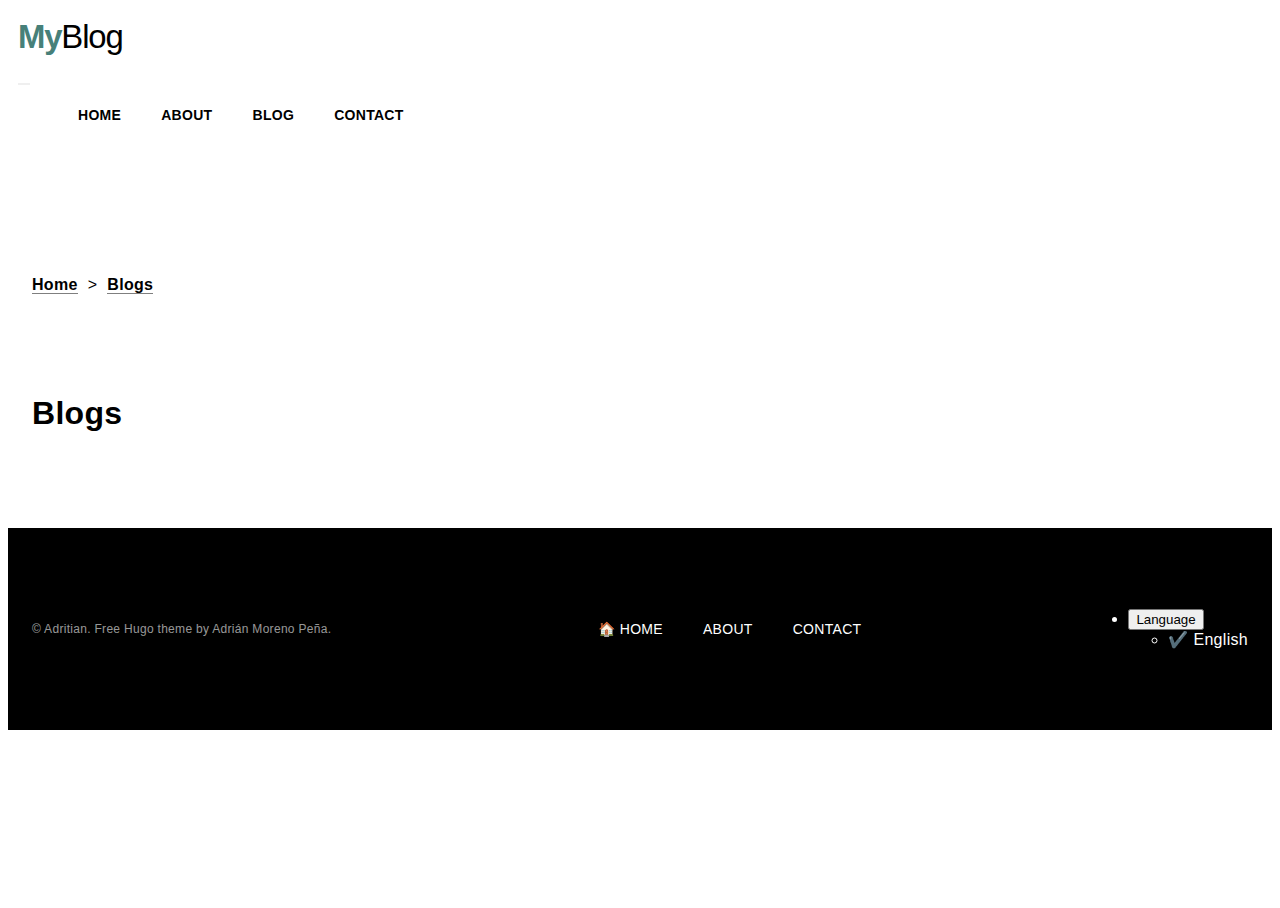
<file: blogs/index.html>
<!DOCTYPE html>
<html lang="en">

<head>
  <meta charset="UTF-8"/>
<meta name="viewport" content="width=device-width, initial-scale=1.0"/>
<meta http-equiv="X-UA-Compatible" content="ie=edge"/>
<meta name="theme-color" content="#478079"/>

<title>Demo site for Adritian - a high performance hugo theme by Adrián Moreno</title>
<meta name="description" content='This hugo theme (Adritian) is based on Bootstrap and has features that make it suitable for a personal site, a portfolio or other kind of Single Page Applications.'>
<meta name="generator-mode" content='production'>
<style data-generator="critical-css">
</style>
  <link rel="stylesheet" href="https://www.adrianmoreno.info/scss/menu.min.ad0a2d74254462bac3ae754369762d474de181bfc9c749131249c21a5c27fdf2.css" integrity="sha256-rQotdCVEYrrDrnVDaXYtR03hgb/Jx0kTEknCGlwn/fI=" crossorigin="anonymous"/>
  <link rel="stylesheet" href="https://www.adrianmoreno.info/scss/bootstrap/bootstrap.min.4fc8ead603347c39fc9851e493e4a42fd6c2363ba526c4f00d8f0d3d8cde1e05.css" integrity="sha256-T8jq1gM0fDn8mFHkk&#43;SkL9bCNjulJsTwDY8NPYzeHgU=" crossorigin="anonymous"/>

<link
  rel="preload"
  href="/css/bundle.min.59436b23254ef202d47bff85e7c94da98454f941a5962a57d681baa09501566b.css"
  as="style"
  onload="this.onload=null;this.rel='stylesheet'"
  integrity="sha256-WUNrIyVO8gLUe/+F58lNqYRU+UGllipX1oG6oJUBVms="
    crossorigin="anonymous"
/>
<noscript>
  <link 
    rel="stylesheet"
    href="/css/bundle.min.59436b23254ef202d47bff85e7c94da98454f941a5962a57d681baa09501566b.css"
    integrity="sha256-WUNrIyVO8gLUe/+F58lNqYRU+UGllipX1oG6oJUBVms="
    crossorigin="anonymous"
  />
</noscript>

<script src='https://www.adrianmoreno.info/js/library/lozad.min.js'></script>

 

</head>

<body>
  

<header class="header fixed-top rad-animation-group" id="header">
  <div class="container rad-fade-in">
    <nav class="navbar navbar-expand-lg navbar-light p-0">
      <div class="container-fluid">
        <a class="navbar-brand mx-auto" href="https://www.adrianmoreno.info/">
          <span>My</span>
          <span>Blog</span>
        </a>
        <button
          class="navbar-toggler collapsed"
          type="button"
          data-bs-toggle="collapse"
          data-bs-target="#navbarSupportedContent, #header"
          aria-controls="navbarSupportedContent"
          aria-expanded="false"
          aria-label="Toggle navigation"
        >
          <span class="navbar-toggler-icon"></span>
        </button>
        <div class="collapse navbar-collapse" id="navbarSupportedContent">
          <ul class="navbar-nav ml-lg-auto">
            <li class="nav-item">
              <a class="nav-link active" href="https://www.adrianmoreno.info/">HOME</a>
            </li>
            
            <li class="nav-item">
              <a data-scroll class="nav-link" href="/#about"
                >ABOUT</a
              >
            </li>
            
            <li class="nav-item">
              <a data-scroll class="nav-link" href="/blog"
                >BLOG</a
              >
            </li>
            
            <li class="nav-item">
              <a data-scroll class="nav-link" href="/#contact"
                >CONTACT</a
              >
            </li>
            
          </ul>
        </div>
      </div>
    </nav>
  </div>
</header>


<section id="breadcrumb-bar" class="breadcrumb-bar container">
        <ul class="breadcrumbs">
            <li class="breadcrum-item"><span><a href="/">Home</a></span></li><li class="breadcrum-item"><span><a href="/blogs">Blogs</a></span></li></ul>
</section>


  <main class="list"> 
    <section class="container section">
      <h1>Blogs</h1>
      <ul>
        
        
          
        
          
        
          
        
          
        
          
        
          
        
          
        
          
        
          
        
      </ul>
    </section>
  </main>

  <footer class="footer">
  <div class="container">
    <div class="footer__left">
      <div class="footer__copy">
        © Adritian. Free Hugo theme by Adrián Moreno Peña.
      </div>
    </div>
    <div class="footer__links">
      <ul class="navbar-nav ">
        <li class="nav-item">
            <a class="nav-link" href="https://www.adrianmoreno.info/">🏠 HOME</a>
        </li>
        
        <li class="nav-item">
          <a class="nav-link" href="/#about">ABOUT</a>
        </li>
        
        <li class="nav-item">
          <a class="nav-link" href="/#contact">CONTACT</a>
        </li>
        
      </ul>
    </div>
    <div class="footer__right">
      
      <nav class="language-selector">
        <ul>
          
            
            <li class="dropdown">
              <button type="button" class="dropdown__title" aria-expanded="false" aria-controls="languages-dropdown">
                <span class="label">Language</span>    
              </button>
            <ul class="dropdown__menu" id="languages-dropdown">
              <li class="current"><span>✔️ English</span></li>
              
              
            
              
              
            </ul>
          </li>
        </ul>
      </nav>
      
    </div>
  </div>
</footer>
 <script>
  window.addEventListener("load", function() {
    try{
      var observer = window.lozad(".lozad", {
        rootMargin: window.innerHeight / 2 + "px 0px",
        threshold: 0.01
      }); 
      observer.observe();
    } catch(e) {
      console.error(e);
    }
  });
</script>
<script defer src='https://www.adrianmoreno.info/js/rad-animations.js'></script>
<script defer src='https://www.adrianmoreno.info/js/library/smooth-scroll.polyfills.min.js'></script>
<script defer src='https://www.adrianmoreno.info/js/sticky-header.js'></script>
<script defer src='https://www.adrianmoreno.info/js/smooth-scroll-init.js'></script>
<script defer src='https://www.adrianmoreno.info/js/library/bootstrap.min.js'></script>





<script>
  window.si = window.si || function () { (window.siq = window.siq || []).push(arguments); };
</script>



</body>

</html>
</file>
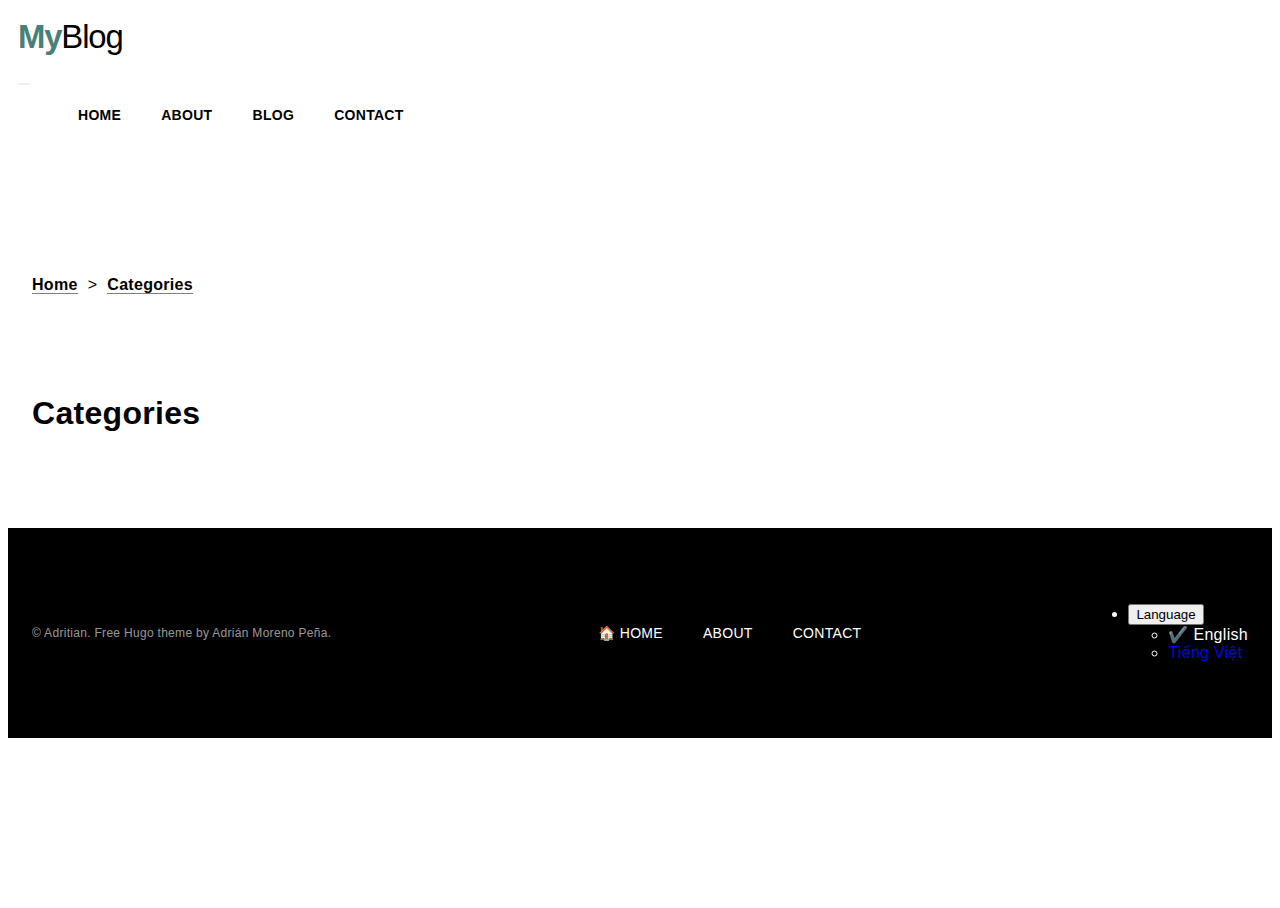
<file: categories/index.html>
<!DOCTYPE html>
<html lang="en">

<head>
  <meta charset="UTF-8"/>
<meta name="viewport" content="width=device-width, initial-scale=1.0"/>
<meta http-equiv="X-UA-Compatible" content="ie=edge"/>
<meta name="theme-color" content="#478079"/>

<title>Demo site for Adritian - a high performance hugo theme by Adrián Moreno</title>
<meta name="description" content='This hugo theme (Adritian) is based on Bootstrap and has features that make it suitable for a personal site, a portfolio or other kind of Single Page Applications.'>
<meta name="generator-mode" content='production'>
<style data-generator="critical-css">
</style>
  <link rel="stylesheet" href="https://www.adrianmoreno.info/scss/menu.min.ad0a2d74254462bac3ae754369762d474de181bfc9c749131249c21a5c27fdf2.css" integrity="sha256-rQotdCVEYrrDrnVDaXYtR03hgb/Jx0kTEknCGlwn/fI=" crossorigin="anonymous"/>
  <link rel="stylesheet" href="https://www.adrianmoreno.info/scss/bootstrap/bootstrap.min.4fc8ead603347c39fc9851e493e4a42fd6c2363ba526c4f00d8f0d3d8cde1e05.css" integrity="sha256-T8jq1gM0fDn8mFHkk&#43;SkL9bCNjulJsTwDY8NPYzeHgU=" crossorigin="anonymous"/>

<link
  rel="preload"
  href="/css/bundle.min.59436b23254ef202d47bff85e7c94da98454f941a5962a57d681baa09501566b.css"
  as="style"
  onload="this.onload=null;this.rel='stylesheet'"
  integrity="sha256-WUNrIyVO8gLUe/+F58lNqYRU+UGllipX1oG6oJUBVms="
    crossorigin="anonymous"
/>
<noscript>
  <link 
    rel="stylesheet"
    href="/css/bundle.min.59436b23254ef202d47bff85e7c94da98454f941a5962a57d681baa09501566b.css"
    integrity="sha256-WUNrIyVO8gLUe/+F58lNqYRU+UGllipX1oG6oJUBVms="
    crossorigin="anonymous"
  />
</noscript>

<script src='https://www.adrianmoreno.info/js/library/lozad.min.js'></script>

 

</head>

<body>
  

<header class="header fixed-top rad-animation-group" id="header">
  <div class="container rad-fade-in">
    <nav class="navbar navbar-expand-lg navbar-light p-0">
      <div class="container-fluid">
        <a class="navbar-brand mx-auto" href="https://www.adrianmoreno.info/">
          <span>My</span>
          <span>Blog</span>
        </a>
        <button
          class="navbar-toggler collapsed"
          type="button"
          data-bs-toggle="collapse"
          data-bs-target="#navbarSupportedContent, #header"
          aria-controls="navbarSupportedContent"
          aria-expanded="false"
          aria-label="Toggle navigation"
        >
          <span class="navbar-toggler-icon"></span>
        </button>
        <div class="collapse navbar-collapse" id="navbarSupportedContent">
          <ul class="navbar-nav ml-lg-auto">
            <li class="nav-item">
              <a class="nav-link active" href="https://www.adrianmoreno.info/">HOME</a>
            </li>
            
            <li class="nav-item">
              <a data-scroll class="nav-link" href="/#about"
                >ABOUT</a
              >
            </li>
            
            <li class="nav-item">
              <a data-scroll class="nav-link" href="/blog"
                >BLOG</a
              >
            </li>
            
            <li class="nav-item">
              <a data-scroll class="nav-link" href="/#contact"
                >CONTACT</a
              >
            </li>
            
          </ul>
        </div>
      </div>
    </nav>
  </div>
</header>


<section id="breadcrumb-bar" class="breadcrumb-bar container">
        <ul class="breadcrumbs">
            <li class="breadcrum-item"><span><a href="/">Home</a></span></li><li class="breadcrum-item"><span><a href="/categories">Categories</a></span></li></ul>
</section>


  <main class="list"> 
    <section class="container section">
      <h1>Categories</h1>
      <ul>
        
        
      </ul>
    </section>
  </main>

  <footer class="footer">
  <div class="container">
    <div class="footer__left">
      <div class="footer__copy">
        © Adritian. Free Hugo theme by Adrián Moreno Peña.
      </div>
    </div>
    <div class="footer__links">
      <ul class="navbar-nav ">
        <li class="nav-item">
            <a class="nav-link" href="https://www.adrianmoreno.info/">🏠 HOME</a>
        </li>
        
        <li class="nav-item">
          <a class="nav-link" href="/#about">ABOUT</a>
        </li>
        
        <li class="nav-item">
          <a class="nav-link" href="/#contact">CONTACT</a>
        </li>
        
      </ul>
    </div>
    <div class="footer__right">
      
      <nav class="language-selector">
        <ul>
          
            
            <li class="dropdown">
              <button type="button" class="dropdown__title" aria-expanded="false" aria-controls="languages-dropdown">
                <span class="label">Language</span>    
              </button>
            <ul class="dropdown__menu" id="languages-dropdown">
              <li class="current"><span>✔️ English</span></li>
              
              
            
              
              
              <li><a class="translation" title="Tiếng Việt" href="https://www.adrianmoreno.info/vi/categories/">Tiếng Việt</a></li>
              
            </ul>
          </li>
        </ul>
      </nav>
      
    </div>
  </div>
</footer>
 <script>
  window.addEventListener("load", function() {
    try{
      var observer = window.lozad(".lozad", {
        rootMargin: window.innerHeight / 2 + "px 0px",
        threshold: 0.01
      }); 
      observer.observe();
    } catch(e) {
      console.error(e);
    }
  });
</script>
<script defer src='https://www.adrianmoreno.info/js/rad-animations.js'></script>
<script defer src='https://www.adrianmoreno.info/js/library/smooth-scroll.polyfills.min.js'></script>
<script defer src='https://www.adrianmoreno.info/js/sticky-header.js'></script>
<script defer src='https://www.adrianmoreno.info/js/smooth-scroll-init.js'></script>
<script defer src='https://www.adrianmoreno.info/js/library/bootstrap.min.js'></script>





<script>
  window.si = window.si || function () { (window.siq = window.siq || []).push(arguments); };
</script>



</body>

</html>
</file>
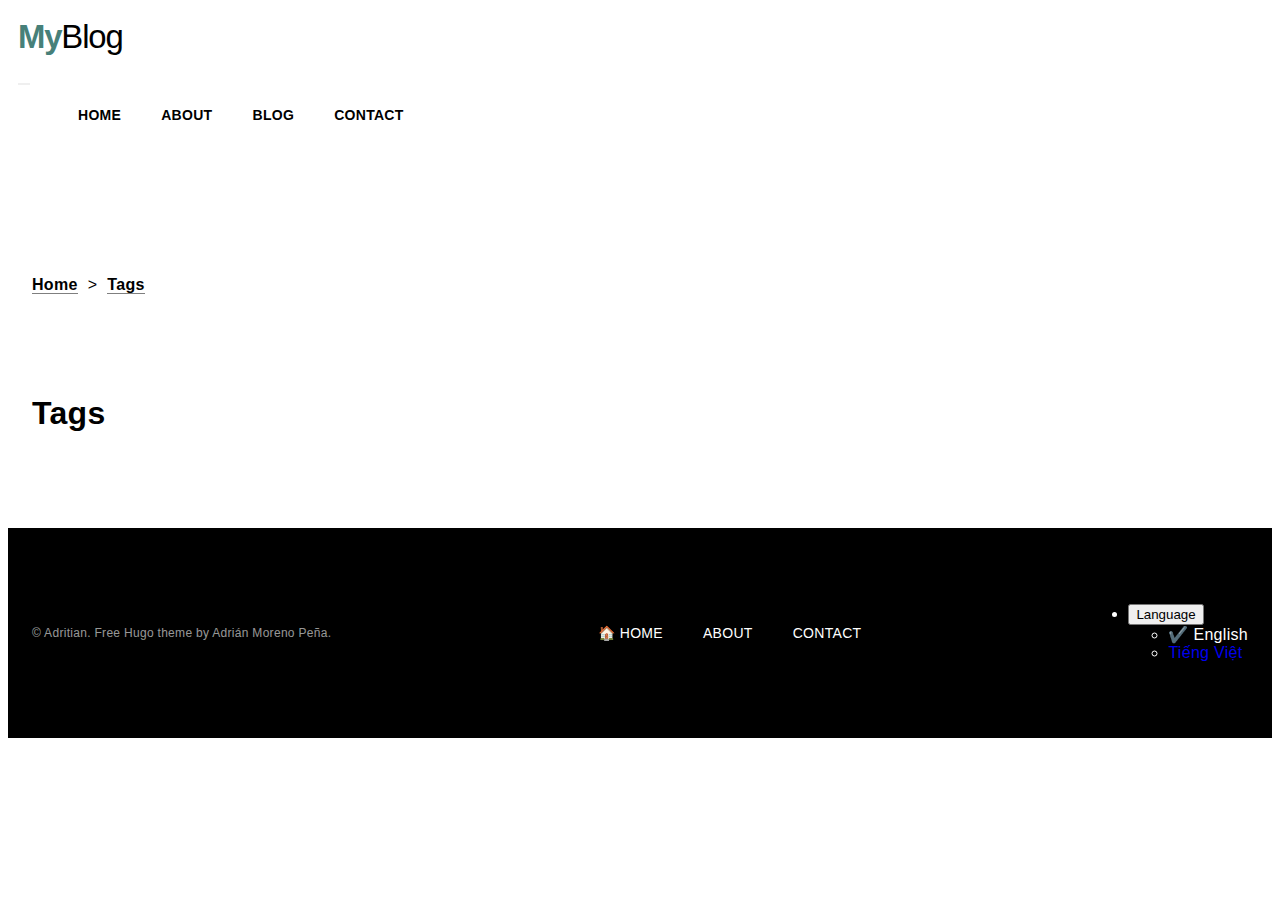
<file: tags/index.html>
<!DOCTYPE html>
<html lang="en">

<head>
  <meta charset="UTF-8"/>
<meta name="viewport" content="width=device-width, initial-scale=1.0"/>
<meta http-equiv="X-UA-Compatible" content="ie=edge"/>
<meta name="theme-color" content="#478079"/>

<title>Demo site for Adritian - a high performance hugo theme by Adrián Moreno</title>
<meta name="description" content='This hugo theme (Adritian) is based on Bootstrap and has features that make it suitable for a personal site, a portfolio or other kind of Single Page Applications.'>
<meta name="generator-mode" content='production'>
<style data-generator="critical-css">
</style>
  <link rel="stylesheet" href="https://www.adrianmoreno.info/scss/menu.min.ad0a2d74254462bac3ae754369762d474de181bfc9c749131249c21a5c27fdf2.css" integrity="sha256-rQotdCVEYrrDrnVDaXYtR03hgb/Jx0kTEknCGlwn/fI=" crossorigin="anonymous"/>
  <link rel="stylesheet" href="https://www.adrianmoreno.info/scss/bootstrap/bootstrap.min.4fc8ead603347c39fc9851e493e4a42fd6c2363ba526c4f00d8f0d3d8cde1e05.css" integrity="sha256-T8jq1gM0fDn8mFHkk&#43;SkL9bCNjulJsTwDY8NPYzeHgU=" crossorigin="anonymous"/>

<link
  rel="preload"
  href="/css/bundle.min.59436b23254ef202d47bff85e7c94da98454f941a5962a57d681baa09501566b.css"
  as="style"
  onload="this.onload=null;this.rel='stylesheet'"
  integrity="sha256-WUNrIyVO8gLUe/+F58lNqYRU+UGllipX1oG6oJUBVms="
    crossorigin="anonymous"
/>
<noscript>
  <link 
    rel="stylesheet"
    href="/css/bundle.min.59436b23254ef202d47bff85e7c94da98454f941a5962a57d681baa09501566b.css"
    integrity="sha256-WUNrIyVO8gLUe/+F58lNqYRU+UGllipX1oG6oJUBVms="
    crossorigin="anonymous"
  />
</noscript>

<script src='https://www.adrianmoreno.info/js/library/lozad.min.js'></script>

 

</head>

<body>
  

<header class="header fixed-top rad-animation-group" id="header">
  <div class="container rad-fade-in">
    <nav class="navbar navbar-expand-lg navbar-light p-0">
      <div class="container-fluid">
        <a class="navbar-brand mx-auto" href="https://www.adrianmoreno.info/">
          <span>My</span>
          <span>Blog</span>
        </a>
        <button
          class="navbar-toggler collapsed"
          type="button"
          data-bs-toggle="collapse"
          data-bs-target="#navbarSupportedContent, #header"
          aria-controls="navbarSupportedContent"
          aria-expanded="false"
          aria-label="Toggle navigation"
        >
          <span class="navbar-toggler-icon"></span>
        </button>
        <div class="collapse navbar-collapse" id="navbarSupportedContent">
          <ul class="navbar-nav ml-lg-auto">
            <li class="nav-item">
              <a class="nav-link active" href="https://www.adrianmoreno.info/">HOME</a>
            </li>
            
            <li class="nav-item">
              <a data-scroll class="nav-link" href="/#about"
                >ABOUT</a
              >
            </li>
            
            <li class="nav-item">
              <a data-scroll class="nav-link" href="/blog"
                >BLOG</a
              >
            </li>
            
            <li class="nav-item">
              <a data-scroll class="nav-link" href="/#contact"
                >CONTACT</a
              >
            </li>
            
          </ul>
        </div>
      </div>
    </nav>
  </div>
</header>


<section id="breadcrumb-bar" class="breadcrumb-bar container">
        <ul class="breadcrumbs">
            <li class="breadcrum-item"><span><a href="/">Home</a></span></li><li class="breadcrum-item"><span><a href="/tags">Tags</a></span></li></ul>
</section>


  <main class="list"> 
    <section class="container section">
      <h1>Tags</h1>
      <ul>
        
        
          
        
          
        
          
        
      </ul>
    </section>
  </main>

  <footer class="footer">
  <div class="container">
    <div class="footer__left">
      <div class="footer__copy">
        © Adritian. Free Hugo theme by Adrián Moreno Peña.
      </div>
    </div>
    <div class="footer__links">
      <ul class="navbar-nav ">
        <li class="nav-item">
            <a class="nav-link" href="https://www.adrianmoreno.info/">🏠 HOME</a>
        </li>
        
        <li class="nav-item">
          <a class="nav-link" href="/#about">ABOUT</a>
        </li>
        
        <li class="nav-item">
          <a class="nav-link" href="/#contact">CONTACT</a>
        </li>
        
      </ul>
    </div>
    <div class="footer__right">
      
      <nav class="language-selector">
        <ul>
          
            
            <li class="dropdown">
              <button type="button" class="dropdown__title" aria-expanded="false" aria-controls="languages-dropdown">
                <span class="label">Language</span>    
              </button>
            <ul class="dropdown__menu" id="languages-dropdown">
              <li class="current"><span>✔️ English</span></li>
              
              
            
              
              
              <li><a class="translation" title="Tiếng Việt" href="https://www.adrianmoreno.info/vi/tags/">Tiếng Việt</a></li>
              
            </ul>
          </li>
        </ul>
      </nav>
      
    </div>
  </div>
</footer>
 <script>
  window.addEventListener("load", function() {
    try{
      var observer = window.lozad(".lozad", {
        rootMargin: window.innerHeight / 2 + "px 0px",
        threshold: 0.01
      }); 
      observer.observe();
    } catch(e) {
      console.error(e);
    }
  });
</script>
<script defer src='https://www.adrianmoreno.info/js/rad-animations.js'></script>
<script defer src='https://www.adrianmoreno.info/js/library/smooth-scroll.polyfills.min.js'></script>
<script defer src='https://www.adrianmoreno.info/js/sticky-header.js'></script>
<script defer src='https://www.adrianmoreno.info/js/smooth-scroll-init.js'></script>
<script defer src='https://www.adrianmoreno.info/js/library/bootstrap.min.js'></script>





<script>
  window.si = window.si || function () { (window.siq = window.siq || []).push(arguments); };
</script>



</body>

</html>
</file>
<file: css/bundle.min.59436b23254ef202d47bff85e7c94da98454f941a5962a57d681baa09501566b.css>
@charset "UTF-8";.embed-responsive{position:relative;display:block;width:100%;padding:0;overflow:hidden}.embed-responsive::before{display:block;content:""}.embed-responsive .embed-responsive-item,.embed-responsive embed,.embed-responsive iframe,.embed-responsive object,.embed-responsive video{position:absolute;top:0;bottom:0;left:0;width:100%;height:100%;border:0}.embed-responsive-21by9::before{padding-top:42.857143%}.embed-responsive-16by9::before{padding-top:56.25%}.embed-responsive-4by3::before{padding-top:75%}.embed-responsive-1by1::before{padding-top:100%}.btn{display:-webkit-inline-box;display:inline-flex;-webkit-box-pack:center;justify-content:center;-webkit-box-align:center;align-items:center;border-radius:0;white-space:nowrap;line-height:1;font-weight:700;font-size:14px;padding:14px 15px}.btn [class^=icon-]{font-size:16px;margin-right:9px}.btn [class^=icon-]::before{margin-left:0;margin-right:0}.btn [class^=icon-arrow-right]{margin-left:6px;margin-right:0}.btn [class^=icon-arrow-right]::before{margin-left:0;margin-right:0}.btn-lg{line-height:1.91;min-width:140px}.btn-primary{position:relative;color:#fff;background-color:#000;border-color:#000;will-change:border-color,color,background-color;-webkit-transition:border-color,color,background-color;transition:border-color,color,background-color;-webkit-transition-duration:.35s;transition-duration:.35s;-webkit-transition-timing-function:ease;transition-timing-function:ease}.btn-primary:hover{color:#000;background-color:transparent;border-color:#000}.btn-primary.disabled,.btn-primary.focus,.btn-primary:disabled,.btn-primary:focus,.btn-primary:not(:disabled):not(.disabled).active,.btn-primary:not(:disabled):not(.disabled):active,.show>.btn-primary.dropdown-toggle{color:#fff;background-color:#000;border-color:#000}.btn-frameless{position:relative;color:#000;background-color:transparent;border-color:transparent;will-change:border-color,background-color,border-color;-webkit-transition:border-color,background-color,border-color;transition:border-color,background-color,border-color;-webkit-transition-duration:.35s;transition-duration:.35s;-webkit-transition-timing-function:ease;transition-timing-function:ease}.btn-frameless.disabled,.btn-frameless.focus,.btn-frameless:disabled,.btn-frameless:focus,.btn-frameless:hover,.btn-frameless:not(:disabled):not(.disabled).active,.btn-frameless:not(:disabled):not(.disabled):active,.show>.btn-frameless.dropdown-toggle{background-color:transparent;border-color:#000;color:#000}.btn-light{position:relative;font-size:16px;color:#000;font-weight:600;background-color:#fff;background-position:0;background-size:100% 100%;border-color:#fff;will-change:border-color,color,background-color;-webkit-transition:border-color,color,background-color;transition:border-color,color,background-color;-webkit-transition-duration:.35s;transition-duration:.35s;-webkit-transition-timing-function:ease;transition-timing-function:ease}.btn-light:hover{color:#fff;background-color:transparent;border-color:#fff}.btn-light.focus,.btn-light:focus{color:#000;background-color:#fff;border-color:#fff;box-shadow:0 0 0 .2rem rgba(255,255,255,.5)}.btn-light.disabled,.btn-light:disabled{color:#000;background-color:#000;border-color:#000}.btn-light.disabled::before,.btn-light:disabled::before{opacity:.3}.btn-light:not(:disabled):not(.disabled).active,.btn-light:not(:disabled):not(.disabled):active{color:#000;background-color:#fff;border-color:#fff}.btn-light:not(:disabled):not(.disabled):active:focus .btn-light:not(:disabled):not(.disabled).active:focus{box-shadow:0 0 0 .2rem rgba(255,255,255,.5)}.btn-rounded{border-radius:100px}.btn.is-loading{position:relative;overflow:hidden;pointer-events:none;padding-right:35px}.btn.is-loading::after{content:"";display:block;position:absolute;bottom:0;right:100%;height:3px;-webkit-animation-name:button-loading;animation-name:button-loading;-webkit-animation-duration:1s;animation-duration:1s;-webkit-animation-timing-function:linear;animation-timing-function:linear;-webkit-animation-iteration-count:infinite;animation-iteration-count:infinite;margin-right:10px;width:60px;border-radius:100%;box-shadow:0 0 30px 1px #004aff;background-image:-webkit-gradient( linear,left top,right top,color-stop(0,rgba(255,255,255,0)),color-stop(10%,rgba(255,255,255,0)),color-stop(35%,rgba(255,255,255,.33)),color-stop(50%,rgba(255,255,255,.5)),color-stop(85%,#fff),to(rgba(255,255,255,0)) );background-image:linear-gradient(to right,rgba(255,255,255,0) 0,rgba(255,255,255,0) 10%,rgba(255,255,255,.33) 35%,rgba(255,255,255,.5) 50%,#fff 85%,rgba(255,255,255,0) 100%)}@-webkit-keyframes button-loading{0%{right:100%}100%{right:-100%}}@keyframes button-loading{0%{right:100%}100%{right:-100%}}.btn.is-loading:disabled{opacity:1;color:rgba(0,74,255,.5)}.btn.is-loading:disabled>*{opacity:.5}[class^=icon-]{font-size:19px}.contact{padding:60px 30px}@media(min-width:768px){.contact{padding:100px 80px}}.contact__info,.experience+.experience{padding-top:50px}.contact__info h3{margin-bottom:0;font-size:16px;font-weight:300;line-height:2;color:#333}.contact__info span{font-size:14px;font-weight:700;line-height:normal;color:#000}.contact__info span+h3{margin-top:20px}@media(min-width:992px){.contact__info{padding:0 70px}.contact__info span+h3{margin-top:40px}}input[type=text],input[type=email],textarea{padding:10px 0;width:100%;font-size:16px;font-weight:300;line-height:2;color:#333;border:none;border-bottom:1px solid #dbe0e4}input[type=text]:focus,input[type=text]:active,input[type=email]:focus,input[type=email]:active,textarea:focus,textarea:active{border-bottom:1px solid #000}.education__date,.experience__date{line-height:1.57}input[type=text]::-webkit-input-placeholder,input[type=email]::-webkit-input-placeholder{color:#333}input[type=text]::-moz-placeholder,input[type=email]::-moz-placeholder{color:#333}input[type=text]::-ms-input-placeholder,input[type=email]::-ms-input-placeholder{color:#333}input[type=text]::placeholder,input[type=email]::placeholder{color:#333}.rad-subscription-group{margin-top:30px;margin-left:auto;margin-right:auto;display:-webkit-box;display:flex;-webkit-box-pack:justify;justify-content:space-between;-webkit-box-align:center;align-items:center;padding:6px;max-width:462px;height:56px;border:1px solid #fff;border-radius:56px}.rad-subscription-group form{-webkit-box-flex:1;flex:1;display:-webkit-box;display:flex;-webkit-box-pack:justify;justify-content:space-between;-webkit-box-align:center;align-items:center}.rad-subscription-group #rad-subscription-fail,.rad-subscription-group #rad-subscription-success{-webkit-box-flex:1;flex:1;display:-webkit-box;display:flex;-webkit-box-pack:center;justify-content:center;-webkit-box-align:center;align-items:center}.rad-subscription-group #rad-subscription-fail p,.rad-subscription-group #rad-subscription-success p{color:#fff;margin-bottom:0;width:100%}.rad-subscription-group input[type=email]{padding:0 12px;background-color:transparent;border:none;border-radius:56px;color:#fff}.rad-subscription-group:has(input[type=email]:focus),.rad-subscription-group:has(input[type=email]:active){border:2px solid rgba(233,62,52,.5)}.rad-subscription-group input[type=email]::-webkit-input-placeholder,.rad-subscription-group input[type=email]::-moz-placeholder,.rad-subscription-group input[type=email]::-ms-input-placeholder,.rad-subscription-group input[type=email]::placeholder{color:#fff}.rad-subscription-group button{white-space:nowrap}.social-links-group a:not(:last-child){margin-right:15px}.education{position:relative;display:-webkit-box;display:flex;-webkit-box-orient:vertical;-webkit-box-direction:normal;flex-direction:column;-webkit-box-pack:center;justify-content:center;-webkit-box-align:start;align-items:flex-start;min-height:131px}.education::before{content:"";position:absolute;left:90px;top:0;width:75px;height:100%;z-index:1;background-color:#edf1f4;-webkit-transform:skew(-13deg);transform:skew(-13deg)}.education__date{position:relative;font-size:14px;font-weight:300;color:#333;z-index:2}.education__title{position:relative;font-size:24px;font-weight:600;z-index:2}.education__degree,.experience__date{font-size:14px;font-weight:300;color:#333;z-index:2;position:relative}.about__profile-picture{-webkit-box-flex:0;flex:0 0 calc(100% + 80px);max-width:calc(100% + 80px);width:calc(100% + 80px);margin-left:-40px;margin-right:-40px;margin-top:40px}.about__profile-picture img{min-width:200px;min-height:200px}html,html body{min-height:100%}@media(min-width:768px){.about__profile-picture{margin-top:0;-webkit-box-flex:0;flex:0 0 50%;max-width:50%;width:50%;margin-left:0;margin-right:0}}.experience__title{position:relative;font-size:20px;font-weight:600;z-index:2}@media(min-width:992px){.experience__title{font-size:24px}}.experience__company{font-size:14px;font-weight:700;color:#ae1b13}.clients{display:-webkit-box;display:flex;flex-wrap:wrap;-webkit-box-pack:start;justify-content:flex-start;-webkit-box-align:center;align-items:center;margin-bottom:-30px;margin-left:-20px}@media(min-width:768px){.clients{margin-left:-50px}}@media(min-width:1200px){.clients{-webkit-box-pack:justify;justify-content:space-between}}.clients__item{opacity:.5;margin-bottom:30px;margin-left:20px;-webkit-transition-property:opacity;transition-property:opacity;-webkit-transition-timing-function:cubic-bezier(.645,.045,.355,1);transition-timing-function:cubic-bezier(.645,.045,.355,1);-webkit-transition-duration:.2s;transition-duration:.2s}.clients__item:hover{opacity:1}.testimonial .icon-quote-left{display:block;margin-bottom:16px}@media(min-width:768px){.clients__item{margin-left:50px}.testimonial .icon-quote-left{margin-bottom:24px}.img-clip-left-backward{-webkit-clip-path:polygon(0 0,100% 0,100% 100%,14% 100%);clip-path:polygon(0 0,100% 0,100% 100%,14% 100%)}}.testimonial__author{display:-webkit-box;display:flex;-webkit-box-pack:start;justify-content:flex-start;-webkit-box-align:center;align-items:center}.testimonial__author-info,html body{display:-webkit-box;-webkit-box-orient:vertical;-webkit-box-direction:normal}.testimonial__author-image{margin-right:16px;width:52px;height:52px;border-radius:100%}.testimonial__author-info{display:flex;flex-direction:column;-webkit-box-pack:center;justify-content:center;-webkit-box-align:start;align-items:flex-start}.testimonial__author-info h3{font-size:16px;margin-bottom:0}.testimonial__author-info span{font-size:14px;font-weight:700;color:#ae1b13}html{height:100%;overflow-x:hidden}html body{display:flex;flex-direction:column;overflow:hidden;color:#000;font-family:Helvetica,-apple-system,BlinkMacSystemFont,segoe ui,Roboto,helvetica neue,Arial,noto sans,sans-serif,apple color emoji,segoe ui emoji,segoe ui symbol,noto color emoji;font-family:Helvetica;letter-spacing:.3px;word-spacing:0;visibility:visible;font-weight:400}html body ::-moz-selection{background-color:#ae1b13;color:#fff}html body ::selection{background-color:#ae1b13;color:#fff}input[type=text]:focus,input[type=email]:focus,input[type=password]:focus,textarea:focus{outline:0}.section{position:relative;padding-top:60px;padding-bottom:60px}.section--border-bottom::after{content:"";position:absolute;left:50%;bottom:0;width:100%;height:1px;max-width:1170px;background-color:#dbe0e4;-webkit-transform:translateX(-50%);transform:translateX(-50%)}.section .row.row--padded{margin-top:32px;margin-bottom:60px}@media(min-width:1200px){.section div[class*=col-].rad-col-text:first-child{max-width:500px;margin-right:auto}.section div[class*=col-].rad-col-text:not(:first-child){max-width:500px;margin-left:auto}}.section div[class*=col-].rad-col-text h2{text-align:center}@media(min-width:992px){.section{padding-top:80px;padding-bottom:80px}.section .row.row--padded{margin-top:80px;margin-bottom:80px}.section div[class*=col-].rad-col-text h2{text-align:left}}.section div[class*=col-].rad-col-text p{text-align:center}.section div[class*=col-] img{max-width:100%}.section div[class*=col-] img.image-left-overflow{margin-left:0}@media(min-width:768px){.img-clip-left-forward{-webkit-clip-path:polygon(14% 0,100% 0,100% 100%,0 100%);clip-path:polygon(14% 0,100% 0,100% 100%,0 100%)}.img-clip-right-backward{-webkit-clip-path:polygon(0 0,86% 0,100% 100%,0 100%);clip-path:polygon(0 0,86% 0,100% 100%,0 100%)}.img-clip-right-forward{-webkit-clip-path:polygon(0 0,100% 0,86% 100%,0 100%);clip-path:polygon(0 0,100% 0,86% 100%,0 100%)}.section div[class*=col-] img.image-left-overflow{margin-left:-50px}.section div[class*=col-] img.image-right-overflow{margin-right:-150px}}.section--cta{padding-top:80px;padding-bottom:80px;background-color:#000;color:#fff}.section--cta .h2,.section--cta h2{color:#fff}.section--contact{padding-bottom:0;background-image:url(../img/contact-bg.png);background-repeat:repeat-x;background-position:0 100%}.section--contact .container{background-color:#fff;box-shadow:0 42px 34px -16px rgba(0,0,0,.3)}.section li{display:block;position:relative;padding-left:15px;font-size:16px;font-weight:300;color:rgba(0,0,0,.6);line-height:1.24;margin-bottom:12px;text-align:left}.section li::before{content:"";display:block;position:absolute;left:0;top:10px;width:4px;height:4px;border-radius:2px;background-color:#000}.header.collapse.show::before,.header.collapsing::before{background-color:#fff;opacity:1}.header+.section{margin-top:120px}.section.four-o-four{-webkit-box-flex:1;flex:1}.four-o-four{-webkit-box-flex:1;flex:1;padding:125px 30px;display:-webkit-box;display:flex;-webkit-box-orient:vertical;-webkit-box-direction:normal;flex-direction:column;-webkit-box-pack:center;justify-content:center;-webkit-box-align:center;align-items:center}.header{padding-top:20px;-webkit-transition-property:height,padding,background-color,box-shadow;transition-property:height,padding,background-color,box-shadow;-webkit-transition-duration:.35s;transition-duration:.35s;-webkit-transition-timing-function:ease;transition-timing-function:ease}.header::before{position:absolute;left:0;top:0;opacity:0;content:"";width:100%;height:100%;background-image:none;background-size:100% 100%;background-position:50% 100%;-webkit-transition-property:opacity;transition-property:opacity;-webkit-transition-duration:.35s;transition-duration:.35s;-webkit-transition-timing-function:ease;transition-timing-function:ease}.header.collapse,.header.collapse:not(.show){display:block}.header .navbar-brand,.header .navbar-nav{display:-webkit-box;-webkit-box-orient:vertical;-webkit-box-direction:normal}.header.collapse.show{height:100vh}.header.collapse.show::before{-webkit-transition-duration:0;transition-duration:0}.header.collapsing{height:100vh!important}.header .navbar{-webkit-box-pack:center;justify-content:center}@media(min-width:992px){.section div[class*=col-].rad-col-text p{text-align:left}.section div[class*=col-] img.image-left-overflow{margin-left:-75px}.header{padding-top:35px}.header .navbar{-webkit-box-pack:justify;justify-content:space-between}}.header .navbar-collapse.collapsing{overflow:hidden!important}.header .navbar-brand{display:flex;flex-direction:column;-webkit-box-pack:start;justify-content:flex-start;-webkit-box-align:start;align-items:flex-start;margin-right:0}.header .navbar-brand img{width:117px;max-height:50px;-o-object-fit:contain;object-fit:contain;-o-object-position:center center;object-position:center center}.header .navbar-brand span{display:block}.header .navbar-brand span:first-child{align-self:center;font-size:25px;font-weight:900;letter-spacing:-1.17px;color:#ae1b13}@media(min-width:768px){.header .navbar-brand img{width:156px;max-height:70px}.header .navbar-brand span:first-child{font-size:32.9px}}.header .navbar-brand span:nth-child(2){margin-top:-20px;align-self:center;font-family:AutumnMoon;font-size:25px;font-weight:400;letter-spacing:-1.17px;color:#000}@media(min-width:768px){.header .navbar-brand span:nth-child(2){font-size:32.9px;margin-top:-26px}}.header .navbar-toggler:not(.nav-link){position:absolute;left:0;top:14px;border:none}.header .navbar-toggler:not(.nav-link)-icon{-webkit-transform:scale(.8);transform:scale(.8);background-image:url("data:image/svg+xml,%3csvg viewBox='0 0 30 30' xmlns='http://www.w3.org/2000/svg'%3e%3cpath stroke='rgba(0, 0, 0, 1)' stroke-width='2' stroke-linecap='round' stroke-miterlimit='10' d='M4 7h22M4 15h22M4 23h22'/%3e%3c/svg%3e")!important}.header .navbar-nav{display:flex;flex-direction:column;-webkit-box-pack:start;justify-content:flex-start;-webkit-box-align:center;align-items:center}.header .navbar-collapse{margin-top:30px;overflow-y:auto;max-height:calc(100vh - 123px)}@media(min-width:992px){.header .navbar-brand{margin-right:16px}.header .navbar-toggler:not(.nav-link){position:relative}.header .navbar-nav{-webkit-box-orient:horizontal;-webkit-box-direction:normal;flex-direction:row;align-self:flex-end}.header .navbar-collapse{margin-top:0;overflow-y:visible;max-height:unset}}.header .navbar .nav-item{width:100%;border-bottom:1px solid rgba(0,0,0,.1);overflow:hidden}.header .navbar .nav-item *{box-sizing:border-box;-webkit-transition:all .35s ease;transition:all .35s ease}.header .navbar .nav-item:first-child{border-top:1px solid rgba(0,0,0,.1)}.header .navbar .nav-item .nav-link{position:relative;display:-webkit-box;display:flex;-webkit-box-pack:center;justify-content:center;-webkit-box-align:center;align-items:center;min-height:50px;font-size:18px;font-weight:700;color:#000;padding-top:20px;padding-bottom:20px}@media(min-width:992px){.header .navbar .nav-item{width:auto;border-bottom:none}.header .navbar .nav-item:first-child{border-top:none}.header .navbar .nav-item .nav-link{font-size:14px;padding-top:0;padding-bottom:0}}@media(min-width:1200px){.section div[class*=col-] img.image-left-overflow{margin-left:-120px}.header .navbar .nav-item .nav-link{padding-left:20px;padding-right:20px}}.header .navbar .nav-item .nav-link::after{content:"";position:absolute;left:20px;bottom:5px;height:1px;width:calc(100% - 40px);background-color:rgba(0,0,0,.6);will-change:transform;-webkit-transform-origin:0 50%;transform-origin:0 50%;-webkit-transform:scaleX(0);transform:scaleX(0);-webkit-transition-property:-webkit-transform;transition-property:-webkit-transform;transition-property:transform;transition-property:transform,-webkit-transform;-webkit-transition-duration:.4s;transition-duration:.4s;-webkit-transition-timing-function:cubic-bezier(.645,.045,.355,1);transition-timing-function:cubic-bezier(.645,.045,.355,1)}.header .navbar-text{display:-webkit-box;display:flex;-webkit-box-pack:center;justify-content:center;-webkit-box-align:center;align-items:center;width:100%;padding-top:30px;padding-bottom:30px}@media(min-width:992px){.header .navbar .nav-item:hover .nav-link::after{-webkit-transform:scaleX(1);transform:scaleX(1)}.header .navbar-text{display:block;width:auto;padding:0}}.header .navbar-light .navbar-nav .nav-link{color:#000}.header--sticky-triggered{padding-top:5px;padding-bottom:5px;background-color:#fff;box-shadow:0 0 30px rgba(0,0,0,.1)}.footer{padding-top:60px;padding-bottom:60px;background-color:#000}.footer .container{display:-webkit-box;display:flex;-webkit-box-orient:vertical;-webkit-box-direction:normal;flex-direction:column;-webkit-box-pack:start;justify-content:flex-start;-webkit-box-align:center;align-items:center}@media(min-width:992px){.footer .container{-webkit-box-orient:horizontal;-webkit-box-direction:normal;flex-direction:row}}.footer__left{display:-webkit-box;display:flex;-webkit-box-pack:start;justify-content:flex-start;-webkit-box-align:center;align-items:center}.footer__right{color:#fff;display:-webkit-box;display:flex;-webkit-box-pack:end;justify-content:flex-end;-webkit-box-align:center;align-items:center;grid-area:right}.footer__links{-webkit-box-flex:1;flex:1;grid-area:links;margin-top:30px;margin-bottom:30px}@media(min-width:992px){.footer__links{display:-webkit-box;display:flex;-webkit-box-pack:center;justify-content:center;-webkit-box-align:center;align-items:center;margin-top:0;margin-bottom:0}}.footer__copy{color:rgba(255,255,255,.6);white-space:nowrap;font-size:12px;font-weight:300}.footer .navbar-nav{display:-webkit-box;display:flex;-webkit-box-orient:vertical;-webkit-box-direction:normal;flex-direction:column;-webkit-box-pack:start;justify-content:flex-start;-webkit-box-align:center;align-items:center}@media(min-width:992px){.footer .navbar-nav{-webkit-box-orient:horizontal;-webkit-box-direction:normal;flex-direction:row;align-self:stretch}}.footer .navbar-nav .nav-item .nav-link{display:-webkit-box;display:flex;-webkit-box-pack:center;justify-content:center;-webkit-box-align:center;align-items:center;font-size:18px;font-weight:500;color:#fff;padding-top:4px;padding-bottom:4px;min-height:50px;white-space:nowrap}@media(min-width:992px){.footer .navbar-nav .nav-item .nav-link{display:-webkit-box;display:flex;font-size:14px;padding:0 8px}}.rad-showcase{display:-webkit-box;display:flex;-webkit-box-orient:vertical;-webkit-box-direction:normal;flex-direction:column;-webkit-box-pack:center;justify-content:center;-webkit-box-align:center;align-items:center;position:relative;margin-bottom:-20px;padding-top:120px}.rad-showcase__bg{-webkit-box-pack:start;justify-content:flex-start;-webkit-box-align:center;align-items:center;height:100%;position:absolute;left:50%;z-index:0;display:none}.rad-showcase__bg img{width:100%;margin-top:90px;height:100%;max-height:721px}@media(min-width:968px){.rad-showcase{min-height:870px;padding-top:0;margin-bottom:0}.rad-showcase__bg{display:-webkit-box;display:flex;right:-50px}.rad-showcase__bg img{width:auto}}.rad-showcase__bg--mobile{display:-webkit-box;display:flex;position:relative;left:0;right:0;opacity:1}.rad-showcase__bg--mobile img{margin-top:40px}.rad-showcase .container{position:relative;z-index:2}.rad-showcase .container h1{width:100%;font-size:32px}@media(min-width:968px){.rad-showcase__bg--mobile{display:none}.rad-showcase .container h1{font-size:48px}}.rad-showcase .container h1 span{display:block;margin-top:5px;font-weight:300}.rad-showcase .container p.lead{width:100%}.rad-showcase .platform-links{margin-top:40px;margin-right:-5px}@media(min-width:992px){.rad-showcase .platform-links{margin-right:-10px}}.rad-showcase .platform-links [class^=icon-]{margin-right:5px;font-size:17px;color:#000}.rad-showcase .platform-links [class^=icon-]:hover::before{-webkit-transition-duration:.15s;transition-duration:.15s;-webkit-transition-timing-function:cubic-bezier(.645,.045,.355,1);transition-timing-function:cubic-bezier(.645,.045,.355,1);-webkit-transition-property:-webkit-transform;transition-property:-webkit-transform;transition-property:transform;transition-property:transform,-webkit-transform;-webkit-transform:scale(1.2);transform:scale(1.2)}@media(min-width:992px){.rad-showcase .platform-links [class^=icon-]{font-size:19px;margin-right:10px}}.rad-showcase+section{margin-top:0}@media(min-width:1200px){.footer .navbar-nav .nav-item .nav-link{padding-left:20px;padding-right:20px}.rad-showcase{min-height:870px;padding-top:0;margin-bottom:0}.rad-showcase+section{margin-top:-70px}}.profile-image img{max-inline-size:100%;block-size:auto}.profile-image img{margin-top:40px}.rad-showcase__bg img{margin-top:0;margin-left:100px;max-width:100%}@media only screen and (min-width:768px){.rad-showcase__bg img{height:400px}}.header .navbar-brand{flex-direction:row}.header .navbar-brand span{display:inline}.header .navbar-brand span:nth-child(2){font-family:inherit;margin-top:0}#breadcrumb-bar{position:relative;padding-top:120px}ul.breadcrumbs{display:inline;padding-left:0}ul.breadcrumbs li:not(:last-child):after{content:">";margin-left:10px;margin-right:10px}ul.breadcrumbs li{display:inline}.book-category{font-size:1.5em;padding-bottom:.3em;border-bottom:1px solid #c8c8c8;width:100%}.book-category-anchor .icon{font-size:12px}ul.book-category-content{padding-left:0}.book-card a.goodreads{float:right}.goodreads-search{margin-left:64px;width:16px}.book-content{width:100%}.book-content .book-header{margin-bottom:10px}.book-content h5,.book-content h6{display:inline;font-weight:500}.book-content h5{margin-right:-2px}.book-content .goodreads-link{float:right}#books .row{margin:0}ul.book-category-content{list-style:none}.book-content.featured::before{content:"\2605";color:#478079;font-weight:700;padding-right:10px;background-color:transparent;top:4px;left:-5px}li.book-content p{line-height:normal}.about__profile-picture img{object-fit:contain}.experience__company{color:#478079}.experience__location{font-weight:400}.experience+.experience{padding-top:0}body.home div.experience{padding-top:50px}.experience a{display:block;padding:20px;text-decoration:none;color:inherit}.experience.selected a,.experience:hover a,.experience:active a,.experience a:hover,.experience a:active{display:block;background-color:#488079}.experience.selected a>.experience__company,.experience:hover a>.experience__company,.experience:active a>.experience__company,.experience a:hover>.experience__company,.experience a:active>.experience__company{color:#fff}.all-experience-container{margin-top:50px}.footer__copy a{color:#fff}.posts-list,.posts-list.container{padding-left:0}.posts-list article.summary{margin-bottom:20px;font-size:14px;font-weight:300;color:#333}.posts-list article.summary .post-meta{font-weight:500}article.post.summary h2{font-size:24px}.post-content{margin-bottom:20px}#blog-single #meta{margin-bottom:20px}.light-border-bottom::after{content:"";width:80%;height:1px;max-width:1170px;background-color:#adb5bd;display:block;margin-top:10px;margin-bottom:20px}#blog-single #meta section{font-weight:lighter}#blog-single #meta h4{font-size:16px;font-weight:light;display:inline}#blog-single #meta h5{font-size:14px;font-weight:light;display:inline}aside.content-browser{margin-top:20px;padding-top:10px}.light-border-top::before{content:"";width:80%;height:1px;max-width:1170px;background-color:#adb5bd;display:block;margin-top:20px;margin-bottom:10px}@media only screen and (max-width:768px){.header .navbar-brand{margin-top:10px}}@media only screen and (max-width:990px){.rad-showcase__bg img{margin-left:0}}@media only screen and (min-width:992px) and (max-width:1280px){.header{padding-top:10px}}@media only screen and (min-width:968px) and (max-width:992px){.rad-showcase{padding-top:100px}}@media only screen and (min-width:992px){.rad-showcase{padding-top:40px}}.popover,.tooltip,address{font-style:normal}.breadcrumb-item+.breadcrumb-item:hover::before,.btn-link,.btn:hover,.card-link:hover,.dropdown-item.active,.dropdown-item:active,.dropdown-item:focus,.dropdown-item:hover,.nav-link:focus,.nav-link:hover,.navbar-brand:focus,.navbar-brand:hover,.navbar-toggler:focus,.navbar-toggler:hover,.page-link:hover,a,a.badge:focus,a.badge:hover,a:not([href]):not([tabindex]),a:not([href]):not([tabindex]):focus,a:not([href]):not([tabindex]):hover{text-decoration:none}.accordion>.card,.collapsing,.dropdown-divider,.modal-open,.progress,.toast,svg{overflow:hidden}img,svg{vertical-align:middle}.dropdown-menu,.tooltip,body,caption{text-align:left}.popover,.tooltip,button,select{text-transform:none}pre,textarea{overflow:auto}.badge,progress,sub,sup{vertical-align:baseline}.custom-range,.custom-select,[type=search]{-webkit-appearance:none}.container{padding-left:24px;padding-right:24px}.container{padding-left:24px;padding-right:24px}.h1,.h2,.h3,.h4,.h5,.h6,h1,h2,h3,h4,h5,h6{font-weight:700;line-height:normal;color:#000;margin-bottom:8px}@media(min-width:992px){.h1,.h2,.h3,.h4,.h5,.h6,h1,h2,h3,h4,h5,h6{margin-bottom:10px}}h1,h2{margin-bottom:16px}h2{font-size:32px}@media(min-width:992px){h1{margin-bottom:10px}h2{margin-bottom:10px;font-size:48px}}h3,h4{font-size:20px;font-weight:600}@media(min-width:992px){h3,h4{font-size:32px}p{line-height:28px}}p{margin-bottom:30px;font-size:16px;font-weight:300;line-height:28px;color:#333}p+p{margin-top:-12px}.display-1{font-size:36px;font-weight:800;line-height:normal;color:#000}@media(min-width:992px){.display-1{font-size:60px}}p a,span a{color:#000;font-weight:600;text-decoration:none;border-bottom:1px solid rgba(0,0,0,.5);transition:all .5s}p a:hover,span a:hover{color:#478079;text-decoration:none}.lead{font-size:16px;font-weight:300;line-height:1.2;letter-spacing:0;color:#000}br{content:"";margin:2em;display:block;font-size:24%}@media(min-width:992px){.lead{font-size:18px}.contact{margin-top:-2px}}@media(min-width:992px){.ml-lg-auto,.mx-lg-auto{margin-left:auto!important}}@media(prefers-color-scheme:dark){html body,body{color:#fff;background-color:#181818}.header .navbar-brand span:nth-child(2){color:#fff}.header .navbar .nav-item .nav-link::after{background-color:#fff}.navbar-light .navbar-toggler-icon{background-image:url("data:image/svg+xml,%3csvg viewBox='0 0 30 30' xmlns='http://www.w3.org/2000/svg'%3e%3cpath stroke='rgba(255, 255, 255, 0.5)' stroke-width='2' stroke-linecap='round' stroke-miterlimit='10' d='M4 7h22M4 15h22M4 23h22'/%3e%3c/svg%3e")}.header.collapse.show::before,.header.collapsing::before{background-color:#181818}@media(min-width:992px){.header .navbar .nav-item:hover .nav-link::after{background-color:#fff}}@media only screen and (max-width:990px){.header .navbar .nav-item:first-child{border-top:1px solid rgba(255,255,255,.1)}.header .navbar .nav-item{border-bottom:1px solid rgba(255,255,255,.1)}}.header--sticky-triggered{background:#181818}.header .navbar-light .navbar-nav .nav-link{color:#fff}.h1,.h2,.h3,.h4,.h5,.h6,h1,h2,h3,h4,h5,h6{color:#fff}.section li{color:#a6a6a6}.section li::before{background-color:#a6a6a6}.display-1{color:#fff}.lead{color:#fff}p a,span a{color:#fff}p{color:#a6a6a6}.rad-showcase .platform-links [class^=icon-]{color:#fff}.experience a{color:#fff}.experience__company{color:#6eafaa}.education__degree,.experience__date{color:#a6a6a6}.education__title{color:#fff}.education__date{color:#d5d5d5}.education::before{background-color:#202020}.testimonial__author-info span{color:#f18983}.section--contact .container{background-color:#181818}.contact__info span{color:#fff}.contact__info h3{color:#bebdbd}.section--contact{background-image:url(../img/contact-bg-dark.png)}.btn-primary{background-color:#fff;color:#000}.btn-primary:hover{border-color:#fff;color:#fff}.btn-frameless{color:#fff;border-color:#fff}.btn-frameless.disabled,.btn-frameless.focus,.btn-frameless:disabled,.btn-frameless:focus,.btn-frameless:hover,.btn-frameless:not(:disabled):not(.disabled).active,.btn-frameless:not(:disabled):not(.disabled):active,.show>.btn-frameless.dropdown-toggle{background-color:#fff;border-color:#fff;color:#181818}input[type=text],input[type=email],textarea{color:#fff;border-bottom:1px solid #fff;background-color:#181818}input[type=text]::placeholder,input[type=email]::placeholder,textarea::placeholder{color:#6e6e6e}input[type=text]:focus,input[type=text]:active,input[type=email]:focus,input[type=email]:active,textarea:focus,textarea:active{border-bottom:2px solid #fff}.posts-list article.summary{color:#c3c3c3}}@font-face{font-family:adritian-icons;src:url(../fonts/adritian-icons.eot?5985466);src:url(../fonts/adritian-icons.eot?5985466#iefix)format('embedded-opentype'),url(../fonts/adritian-icons.woff2?5985466)format('woff2'),url(../fonts/adritian-icons.woff?5985466)format('woff'),url(../fonts/adritian-icons.ttf?5985466)format('truetype'),url(../fonts/adritian-icons.svg?5985466#adritian-icons)format('svg');font-weight:400;font-style:normal}[class^=icon-]:before,[class*=" icon-"]:before{font-family:adritian-icons;font-style:normal;font-weight:400;speak:never;display:inline-block;text-decoration:inherit;width:1em;margin-right:.2em;text-align:center;font-variant:normal;text-transform:none;line-height:1em;margin-left:.2em;-webkit-font-smoothing:antialiased;-moz-osx-font-smoothing:grayscale}.icon-threads:before{content:'\e800'}.icon-bluesky:before{content:'\e801'}.icon-x-twitter:before{content:'\e802'}.icon-email:before{content:'\e803'}.icon-user:before{content:'\f007'}.icon-download:before{content:'\f019'}.icon-circle-info:before{content:'\f05a'}.icon-square-twitter:before{content:'\f081'}.icon-square-facebook:before{content:'\f082'}.icon-linkedin:before{content:'\f08c'}.icon-square-github:before{content:'\f092'}.icon-circle-arrow-left:before{content:'\f0a8'}.icon-circle-arrow-right:before{content:'\f0a9'}.icon-circle-arrow-up:before{content:'\f0aa'}.icon-circle-arrow-down:before{content:'\f0ab'}.icon-quote-left:before{content:'\f10d'}.icon-face-smile:before{content:'\f118'}.icon-square-arrow-up-right:before{content:'\f14c'}.icon-youtube:before{content:'\f167'}.icon-instagram:before{content:'\f16d'}.icon-dribbble:before{content:'\f17d'}.icon-behance:before{content:'\f1b4'}.icon-file-pdf:before{content:'\f1c1'}.icon-codepen:before{content:'\f1cb'}.icon-yelp:before{content:'\f1e9'}.icon-cloud-arrow-down:before{content:'\f381'}.header .navbar-brand span:first-child{color:#478079}.header .container{padding-left:10px}html body ::selection{background-color:#488079;color:#fff}
</file>
